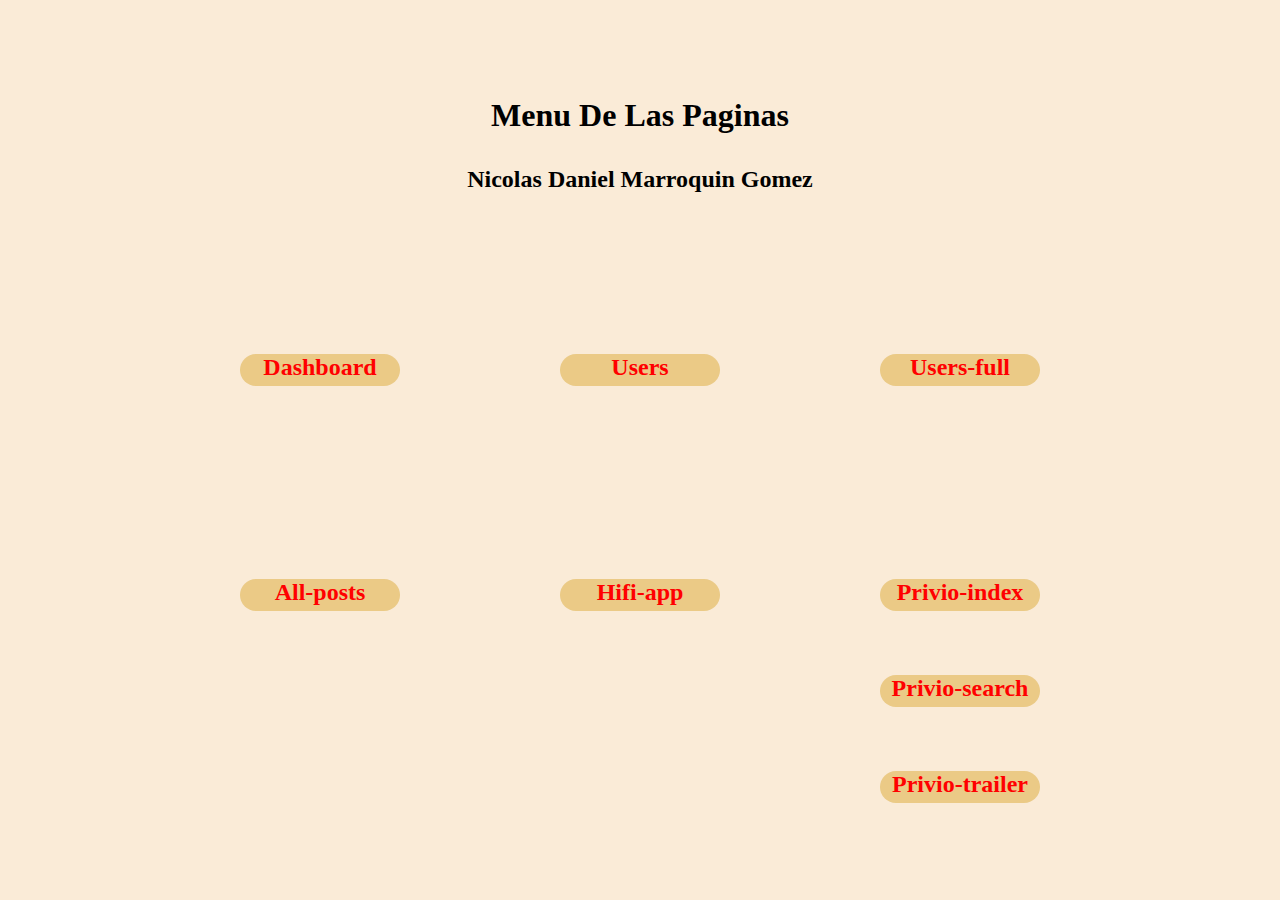
<file: PM/index.html>
<!DOCTYPE html>
<html lang="en">

<head>
    <meta charset="UTF-8">
    <meta http-equiv="X-UA-Compatible" content="IE=edge">
    <meta name="viewport" content="width=device-width, initial-scale=1.0">
    <title>Menu Page</title>
    <link rel="stylesheet" href="CSS/index.css">
</head>

<body>
    <main>
        <div id="titulo">
            <h1>Menu De Las Paginas</h1>
            <h2>Nicolas Daniel Marroquin Gomez</h2>
        </div>
        <div id="uno">
            <section class="page">
                <a href="Dashboard.html">
                    <h2>Dashboard</h2>
                </a>
            </section>
            <section class="page">
                <a href="users.html">
                    <h2>Users</h2>
                </a>
            </section>
            <section class="page">
                <a href="users-full.html">
                    <h2>Users-full</h2>
                </a>
            </section>
        </div>
        <div id="dos">
            <section class="page">
                <a href="all-posts.html">
                    <h2>All-posts</h2>
                </a>
            </section>
            <section class="page">
                <a href="./hifi-app/index.html">
                    <h2>Hifi-app</h2>
                </a>
            </section>
            <div id="tres">
                <section class="page">
                    <a href="./privio/Index.html">
                        <h2>Privio-index</h2>
                    </a>
                </section>
                <section class="page">
                    <a href="./privio/search.html">
                        <h2>Privio-search</h2>
                    </a>
                </section>
                <section class="page">
                    <a href="./privio/trailer.html">
                        <h2>Privio-trailer</h2>
                    </a>
                </section>
            </div>
        </div>
    </main>
</body>

</html>
</file>
<file: PM/CSS/index.css>
*{
    margin: 0;
    padding: 0;
}

main{
    display: flex;
    flex-direction: column;
    justify-content: space-around;
    flex-wrap: wrap;
    height: 100vh;
    align-items: center;
    background-color: antiquewhite;
}
#titulo{
    display: flex;
    flex-direction: column;
    align-items: center;
}
h1{
    margin: 2rem;
}
.page{
    text-align: center;
    margin: 2rem 5rem;
    width: 10rem;
    height: 2rem;
    background-color: rgba(220, 170, 54, 0.5);
    border-radius: 1rem;
}
#tres{
    display: flex;
    flex-direction: column;
}
div{
    display: flex;
    flex-direction: row;
}
a{
    
    color: rgb(255, 0, 0);
    text-decoration: none;
}
</file>
